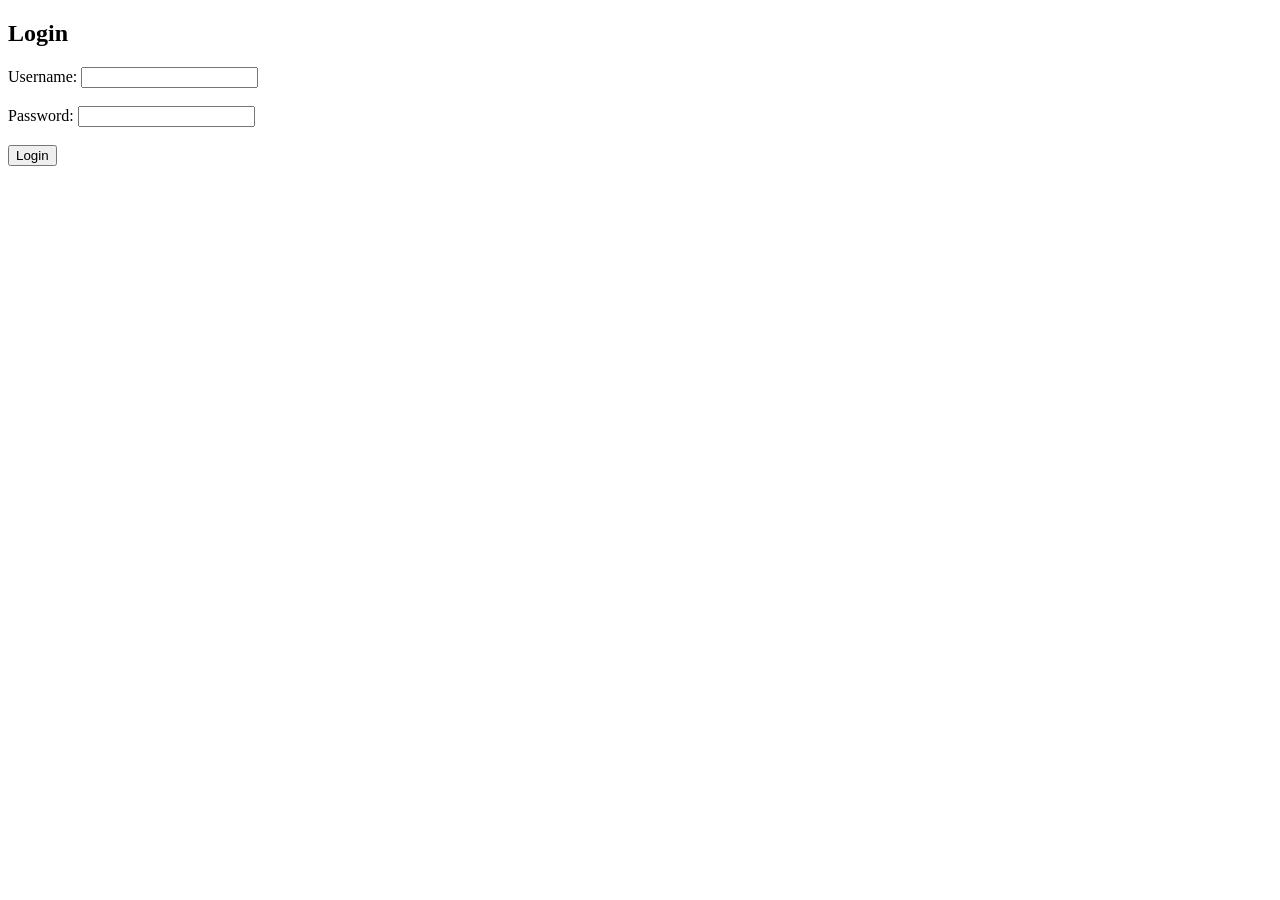
<file: demo/target/demo/login.html>
<!DOCTYPE html>
<html>
<head>
    <title>Login Page</title>
</head>
<body>

<h2>Login</h2>

<form action="LoginServlet" method="post">
    Username: <input type="text" name="username" required><br><br>
    Password: <input type="password" name="password" required><br><br>
    <input type="submit" value="Login">
</form>

</body>
</html>
</file>
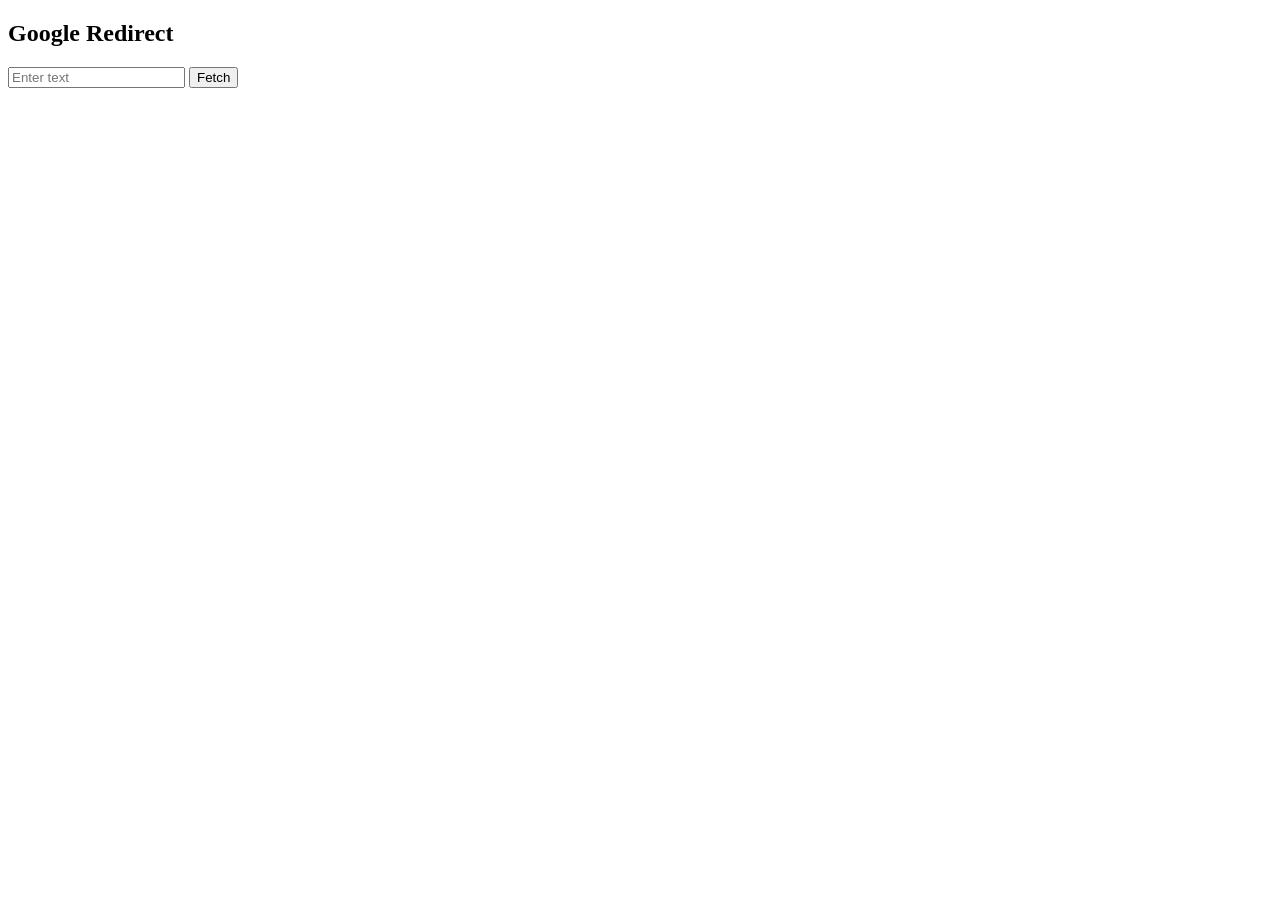
<file: demo/target/demo/redirect.html>
<!DOCTYPE html>
<html>
<head>
    <title>Send Redirect</title>
</head>
<body>

<h2>Google Redirect</h2>

<form action="RedirectServlet" method="get">
    <input type="text" name="search" placeholder="Enter text" required>
    <button type="submit">Fetch</button>
</form>

</body>
</html>
</file>
